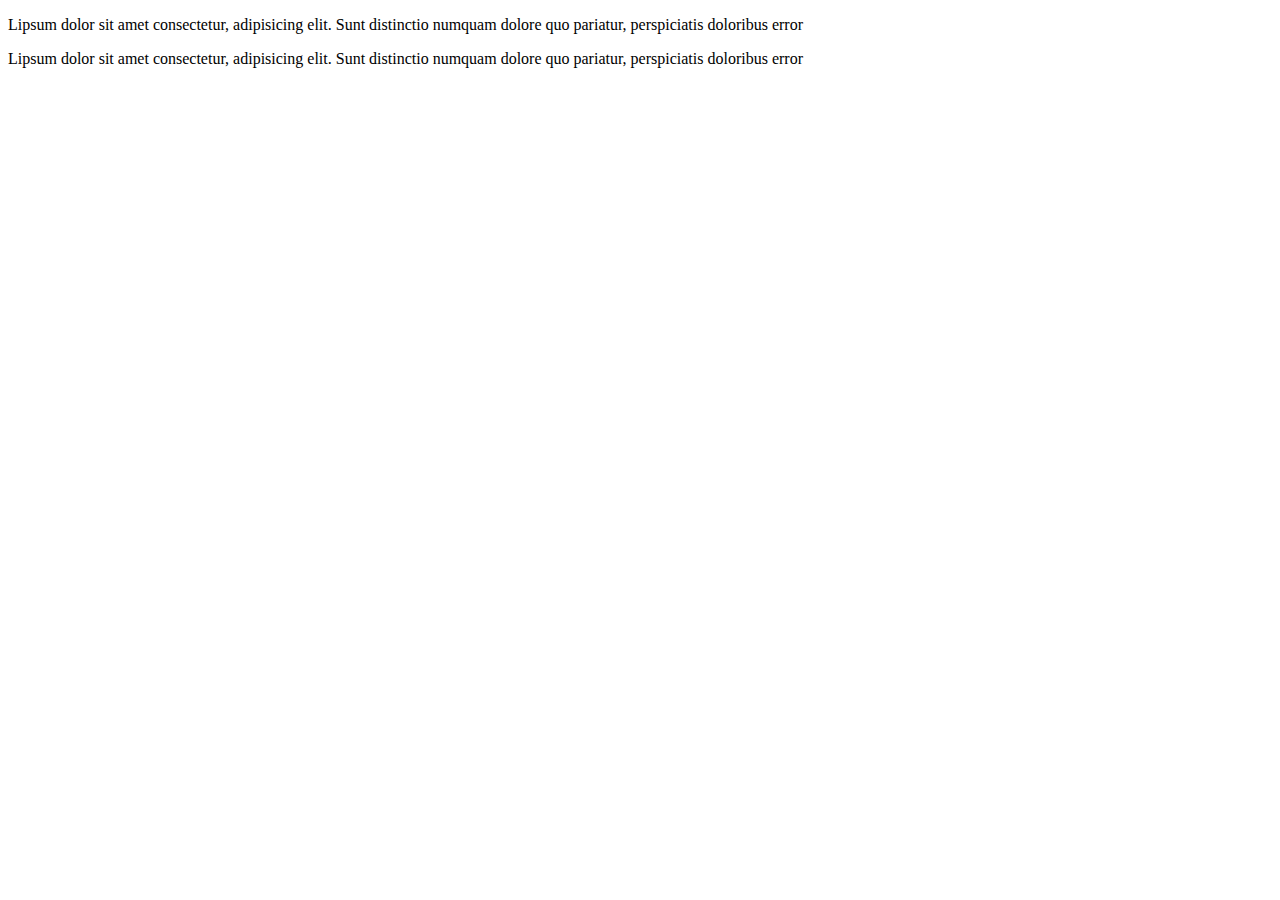
<file: animation.html>
<!DOCTYPE html>
<html lang="en">

<head>
    <meta charset="UTF-8">
    <meta http-equiv="X-UA-Compatible" content="IE=edge">
    <meta name="viewport" content="width=device-width, initial-scale=1.0">
    <title>Document</title>
    <link href="E:\web development\New folder\personalsite\css\animations.css" rel="stylesheet">

</head>

<body>
    <div class="par">
        <p>
            Lipsum dolor sit amet consectetur, adipisicing
            elit. Sunt distinctio numquam dolore quo pariatur,
            perspiciatis doloribus error
        </p>
    </div>
    <div class="para2">
        <p>
            <spand>Lipsum dolor sit amet consectetur, adipisicing
                elit. Sunt distinctio numquam dolore quo pariatur,
                perspiciatis doloribus error
        </p>
    </div>
</body>

</html>
</file>
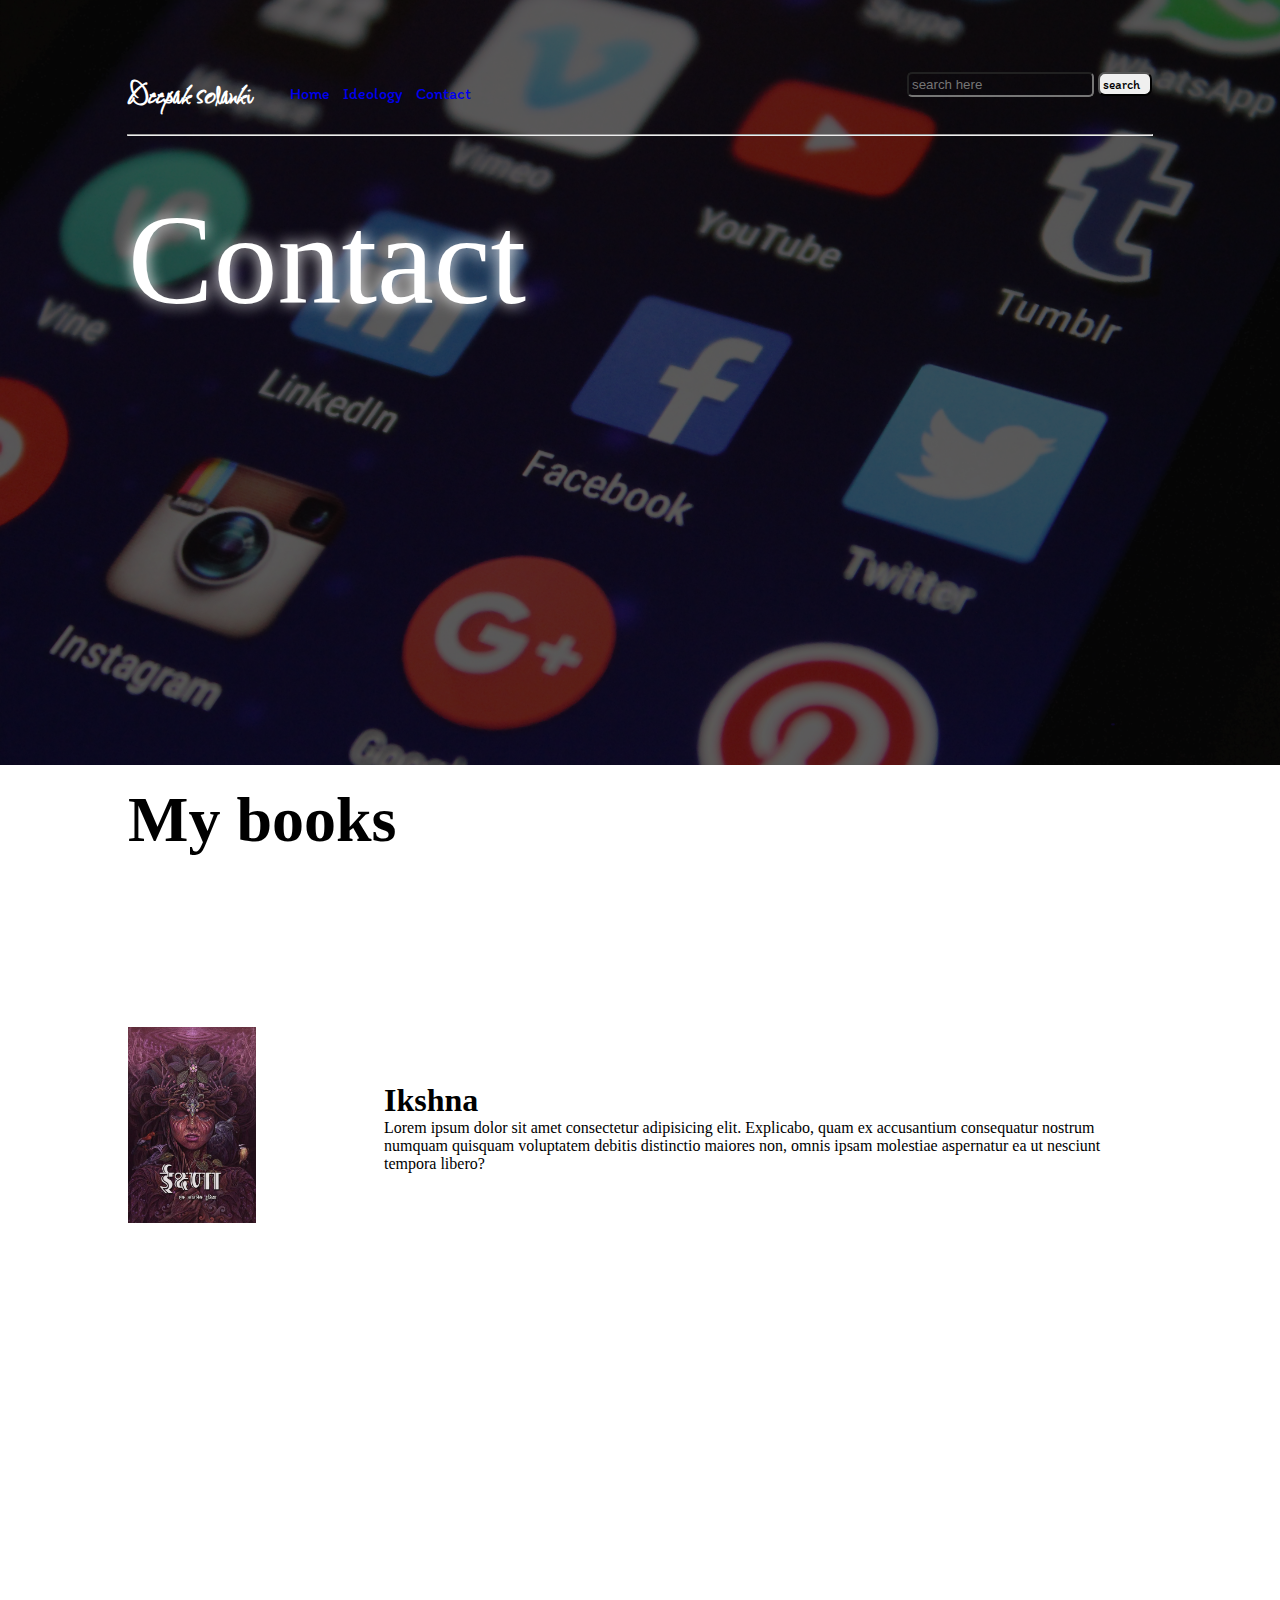
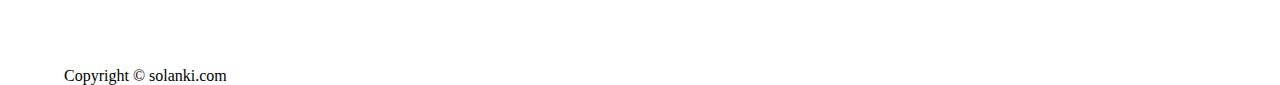
<file: contact.html>
<!DOCTYPE html>
<html lang="en">

<head>
    <meta charset="UTF-8">
    <meta http-equiv="X-UA-Compatible" content="IE=edge">
    <meta name="viewport" content="width=device-width, initial-scale=1.0">
    <title>Deepak solanki</title>
    <link href="./contact.css" rel="stylesheet">
    <link href="./utility.css" rel="stylesheet">


</head>

<body>
    <div class="fotto">
        <div class="dropdown">
            <button class="dropbtn"><img style="width:4vw"
                    src="./dropdown.png">
            </button>
            <div class="dropdown-content">
                <ul>
                    <a href="#">Home</a>
                    <a href="#">Ideology</a>
                    <a href="E:\web development\New folder\personalsite\contact.html">Contact</a>
                </ul>
            </div>
            <div class="logo-small">
                <span style="font-family: 'Sassy Frass', cursive; font-size: 3vw; color: white;"><b><a
                            href="./index.html"
                            style="text-decoration: none; color: rgb(236, 237, 252); font-size: 25px;">Deepak
                            solanki
                        </a>
                    </b>
                </span>
            </div>
            <div class="social">
                <img src="./instagram.png" alt="ig" style="width:
                4vw">
                <img src="./facebook.png" alt="fb" style="width: 4vw;">
                <img src="./telegram.png" alt="tel" style="width: 4vw;">
            </div>
        </div>
        <nav class="navigation m-auto max-width-1">
            <div class="left logo">
                <span style="font-family: 'Sassy Frass', cursive; font-size: 3vw; color: white;"><b><a class="logo"
                            href="./index.html"
                            style="text-decoration: none;color: white;">Deepak
                            solanki</a></b></span>
                <ul>
                    <li><a href="./index.html">Home</a></li>
                    <li><a href="#">Ideology</a></li>
                    <li><a href="./contact.html">Contact</a></li>
                </ul>
            </div>
            <div class="search">
                <form action="./search.html" method="get">
                    <input class="form-input" type="text" placeholder="search here" name="query">
                    <button class="btn">search</button>
                </form>

            </div>
        </nav>
        <hr class="max-width-1 m-auto">
        <div class="content-animation m-auto max-width-1"
            style="font-size: 10vw; color: white; filter: drop-shadow(0px 0px 0.5rem white); padding: 4vw;">
            Contact
        </div>
    </div>
    <h1 class="max-width-1 m-auto" style="padding-top: 2vh; font-size: 5vw;">My books</h1>
    <div class="articles max-width-1 m-auto">
        <div class="art1">
            <img class="ikshna" src="./ikshna.jpeg">
        </div>
        <div>
            <h1>Ikshna</h1>
            <p>Lorem ipsum dolor sit amet consectetur adipisicing elit. Explicabo, quam ex accusantium consequatur
                nostrum
                numquam quisquam
                voluptatem debitis distinctio maiores non, omnis ipsam molestiae aspernatur ea ut nesciunt tempora
                libero?
            </p>
        </div>
    </div>

    <div class="articles max-width-1 m-auto">

    </div>
    <footer class="footer m-auto max-width-2">
        <p>Copyright &copy; solanki.com</p>
    </footer>
    <script src="E:\web development\New folder\myjava.js"></script>
</body>

</html>
</file>
<file: contact.css>
*{
    margin: 0px;
    padding: 0px;
}
.fotto{
    background-image: url('./contact.jpg');
    box-shadow: inset 0 0 0 2000px rgba(7, 7, 7, 0.658);
    width: 100vw;
    height: 85vh;
    background-position: center;
    background-size: cover;
}
.navigation{
    font-family: 'Itim', cursive;
    padding: 1.5%;
    padding-top: 8vh;
    display: flex;
    justify-content: space-between;
}
.left{
    display: flex;
    align-items: center;
    gap: 3vw;
}
.left ul li {
    list-style: none;
    
}
.left ul li a{
    text-decoration: none;
}
.left ul li a:hover{
     font-weight: bolder;
     transition: all 0.2s ease-in-out;
     color: rgba(255, 0, 0, 0.774);
}
.left ul{
    display: flex;
    gap: 1vw;
}
.content-animation{
    position: relative;
    animation: anim 2s;

}
@keyframes anim{
    from{
        top:40vh;
    }
    to{
        top:0vh;
    }
}
.form-input{
    padding: 3px;
    border-radius: 5px;
    background: transparent;
}
.btn{
        padding: 2px 10px 2px 3px;
        border-radius: 7px;
        cursor: pointer;
        color: black;
        font-family: 'Itim', cursive;

}
.btn:hover{
    color: rgb(250, 246, 246);
    background-color: rgba(226, 43, 43, 0.781);
    transition: all 0.5s ease-in-out;
}
.articles{
    padding-top: 15vh;
    height: 30vh;
    display: flex;
    align-items: center;
    justify-content: center;
    gap: 10vw;
}
.ikshna{
     width:10vw;
}
.suno{
    width: 10vw;
}
.dropbtn {
  background-color: #ffffff00;
  color: white;
  padding: 4vw;
  border: none;
}

.dropdown {
  position: relative;
  display: inline-block;
}

.dropdown-content {
  display: none;
  position: absolute;
  background-color: #0f0f0f;
  min-width: 30vw;
  z-index: 1;
}

.dropdown-content a {
  color: rgb(255, 254, 254);
  padding: 2vw 3vw;
  text-decoration: none;
  display: block;
}

.dropdown-content a:hover {background-color: rgba(19, 18, 18, 0.897);}

.dropdown:hover .dropdown-content {display: block;}

.dropdown:hover .dropbtn {background-color: #3e8e4100;}
@media screen and (max-width:700px){
    .fotto{
          background-image: url('./contact.jpg');
            box-shadow: inset 0 0 0 2000px rgba(17, 17, 17, 0.589);
        height: 60vh;
    }
    .content{
        display: flex;
        flex-direction: column;
        height: 60vh;
    }
    .meeh{
        width:25vw;
    }
    .content-animation{
    position: relative;
    animation: anim 2s;

}
@keyframes anim{
    from{
        top:35vh;
    }
    to{
        top:0vh;
    }
}
    .articles{
        padding-top: 200px;
        display: flex;
        flex-direction: column;
        gap:2vh;
    }
    .ikshna{
        width: 120px;
        height: 190px;
        margin: auto;
    }
    .suno{
         width: 120px;
        height: 190px;
        margin: auto;
    }
    h1{
        font-size: 3.5vw;
    }
    p{  
        font-size: 2.5vw;
        width: 90vw;
        color: rgb(8, 8, 8);
    }
    nav.navigation{
        display: none;
        /* flex-direction: column;
        gap: 2vh; */
    }
    .dropdown{
        display: flex;
        flex-direction: row;
        gap: 10vw;
        height: 15vw;
    }
    .logo-small{
        font-size: 10vw;
        padding-left: 20vw;
        height: 0vh;
    }
    .footer{
        text-align: center ;
    }
    .social{
        display: inline-block;
        filter: drop-shadow(0px 0px 1rem black);
        padding-left: 5%;
        padding-top: 5%;
    }
}
@media screen and (min-width:700px) {
    div.dropdown{
        display: none;
    }
    
    div.logo-small{
        display: none;
    }
    .social{
        display: none;
    }
}
</file>
<file: utility.css>
@import url('https://fonts.googleapis.com/css2?family=Itim&display=swap');
@import url('https://fonts.googleapis.com/css2?family=Sassy+Frass&display=swap');
.max-width-1{
    max-width: 80vw;
    
}
.max-width-2{
    max-width: 90vw;
}
.m-auto{
    margin: auto;
}
</file>
